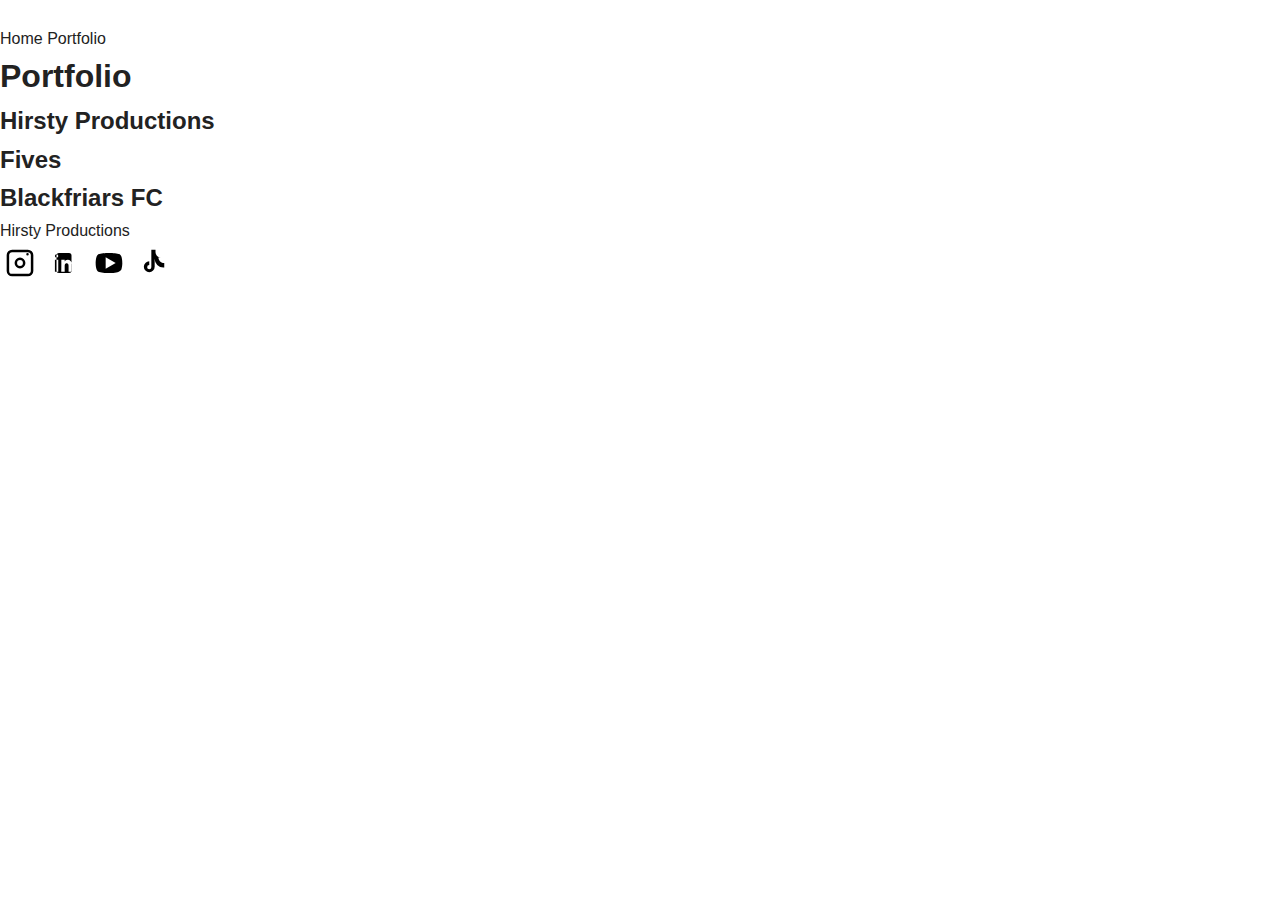
<file: portfolio.html>
<!DOCTYPE html>
<html lang="en">
<head>
  <meta charset="UTF-8">
  <meta name="viewport" content="width=device-width,initial-scale=1">
  <title>Portfolio - Hirsty Productions</title>
  <link rel="stylesheet" href="style.css">
</head>
<body>
  <!-- Top Bar with Right-Aligned Menu -->
  <div class="top-bar">
    <a href="index.html" style="color:#fff;text-decoration:none;font-weight:600;">HIRSTY PRODUCTIONS</a>
    <nav class="top-menu">
      <a href="index.html">Home</a>
      <a href="portfolio.html">Portfolio</a>
    </nav>
  </div>

  <header class="welcome-banner">
    <h1 class="welcome-title">Portfolio</h1>
  </header>

  <!-- Example content for portfolio.html -->
  <section class="partners">
    <div class="partner-block">
      <h2><a href="hirstyproductions.html" class="partner-link">Hirsty Productions</a></h2>
      <!-- Add socials here -->
    </div>
    <div class="partner-block">
      <h2><a href="fives.html" class="partner-link">Fives</a></h2>
      <!-- Add socials here -->
    </div>
    <div class="partner-block">
      <h2><a href="blackfriars.html" class="partner-link">Blackfriars FC</a></h2>
      <!-- Add socials here -->
    </div>
  </section>

  <!-- Social Bottom Bar -->
   <div class="bottom-bar">
    <div class="bottom-bar-content">
      <span class="bottom-bar-title">Hirsty Productions</span>
      <div class="bottom-bar-icons">
        <a href="https://www.instagram.com/hirstyproductions/" target="_blank" rel="noopener" aria-label="Instagram">
          <!-- White Instagram SVG -->
          <svg width="40" height="40" viewBox="0 0 24 24" fill="none"><rect width="24" height="24" rx="7" fill="#fff"/><path d="M16.5 7.5a.75.75 0 1 0 0-1.5.75.75 0 0 0 0 1.5ZM12 8.75A3.25 3.25 0 1 0 12 15.25a3.25 3.25 0 0 0 0-6.5Zm0 1.5a1.75 1.75 0 1 1 0 3.5 1.75 1.75 0 0 1 0-3.5ZM7.25 4A3.25 3.25 0 0 0 4 7.25v9.5A3.25 3.25 0 0 0 7.25 20h9.5A3.25 3.25 0 0 0 20 16.75v-9.5A3.25 3.25 0 0 0 16.75 4h-9.5Zm0 1.5h9.5c.97 0 1.75.78 1.75 1.75v9.5c0 .97-.78 1.75-1.75 1.75h-9.5A1.75 1.75 0 0 1 5.5 16.75v-9.5c0-.97.78-1.75 1.75-1.75Z" fill="#000"/></svg>
        </a>
        <a href="https://www.linkedin.com/in/matthew-hirst-950298206/" target="_blank" rel="noopener" aria-label="LinkedIn">
          <!-- White LinkedIn SVG -->
          <svg width="40" height="40" viewBox="0 0 24 24" fill="none"><rect width="24" height="24" rx="7" fill="#fff"/><path d="M16.5 7.5A1.5 1.5 0 0 0 15 6h-6a1.5 1.5 0 0 0-1.5 1.5v9A1.5 1.5 0 0 0 9 18h6a1.5 1.5 0 0 0 1.5-1.5v-9ZM8.56 17.25h-2.01V10h2.01v7.25ZM7.56 8.75a1.01 1.01 0 1 1 0-2.02 1.01 1.01 0 0 1 0 2.02Zm9.19 8.5h-2.01v-3.62c0-.86-.32-1.45-1.12-1.45-.61 0-.97.41-1.13.81-.06.14-.08.34-.08.54v3.72h-2.01s.03-6.04 0-7.25h2.01v1.03c.27-.42.76-1.03 1.85-1.03 1.35 0 2.36.88 2.36 2.77v4.48Z" fill="#000"/></svg>
        </a>
        <a href="https://www.youtube.com/@hirstyproductions" target="_blank" rel="noopener" aria-label="YouTube">
          <!-- White YouTube SVG -->
          <svg width="40" height="40" viewBox="0 0 24 24" fill="none"><rect width="24" height="24" rx="7" fill="#fff"/><path d="M19.5 8.26A2.5 2.5 0 0 0 17.1 6.5C15.3 6 12 6 12 6s-3.3 0-5.1.5A2.5 2.5 0 0 0 4.5 8.26C4 10.07 4 12 4 12s0 1.93.5 3.74a2.5 2.5 0 0 0 2.4 1.76C8.7 18 12 18 12 18s3.3 0 5.1-.5c1.1-.22 2-1.03 2.4-1.76.5-1.81.5-3.74.5-3.74s0-1.93-.5-3.74ZM10 15.5V8.5l6 3.5-6 3.5Z" fill="#000"/></svg>
        </a>
        <a href="https://www.tiktok.com/@hirstyproductions?is_from_webapp=1&sender_device=pc" target="_blank" rel="noopener" aria-label="TikTok">
          <!-- White TikTok SVG -->
          <svg width="40" height="40" viewBox="0 0 24 24" fill="none"><rect width="24" height="24" rx="7" fill="#fff"/><path d="M16.75 8.75a3.25 3.25 0 0 1-3.25-3.25V4h-2.5v10.5a1.25 1.25 0 1 1-1.25-1.25V11a3.25 3.25 0 1 0 3.25 3.25V9.5a5.25 5.25 0 0 0 5.25 5.25h.5V12c-1.93 0-3.5-1.57-3.5-3.5V8.75Z" fill="#000"/></svg>
        </a>
      </div>
    </div>
  </div>
</body>
</html>
</file>
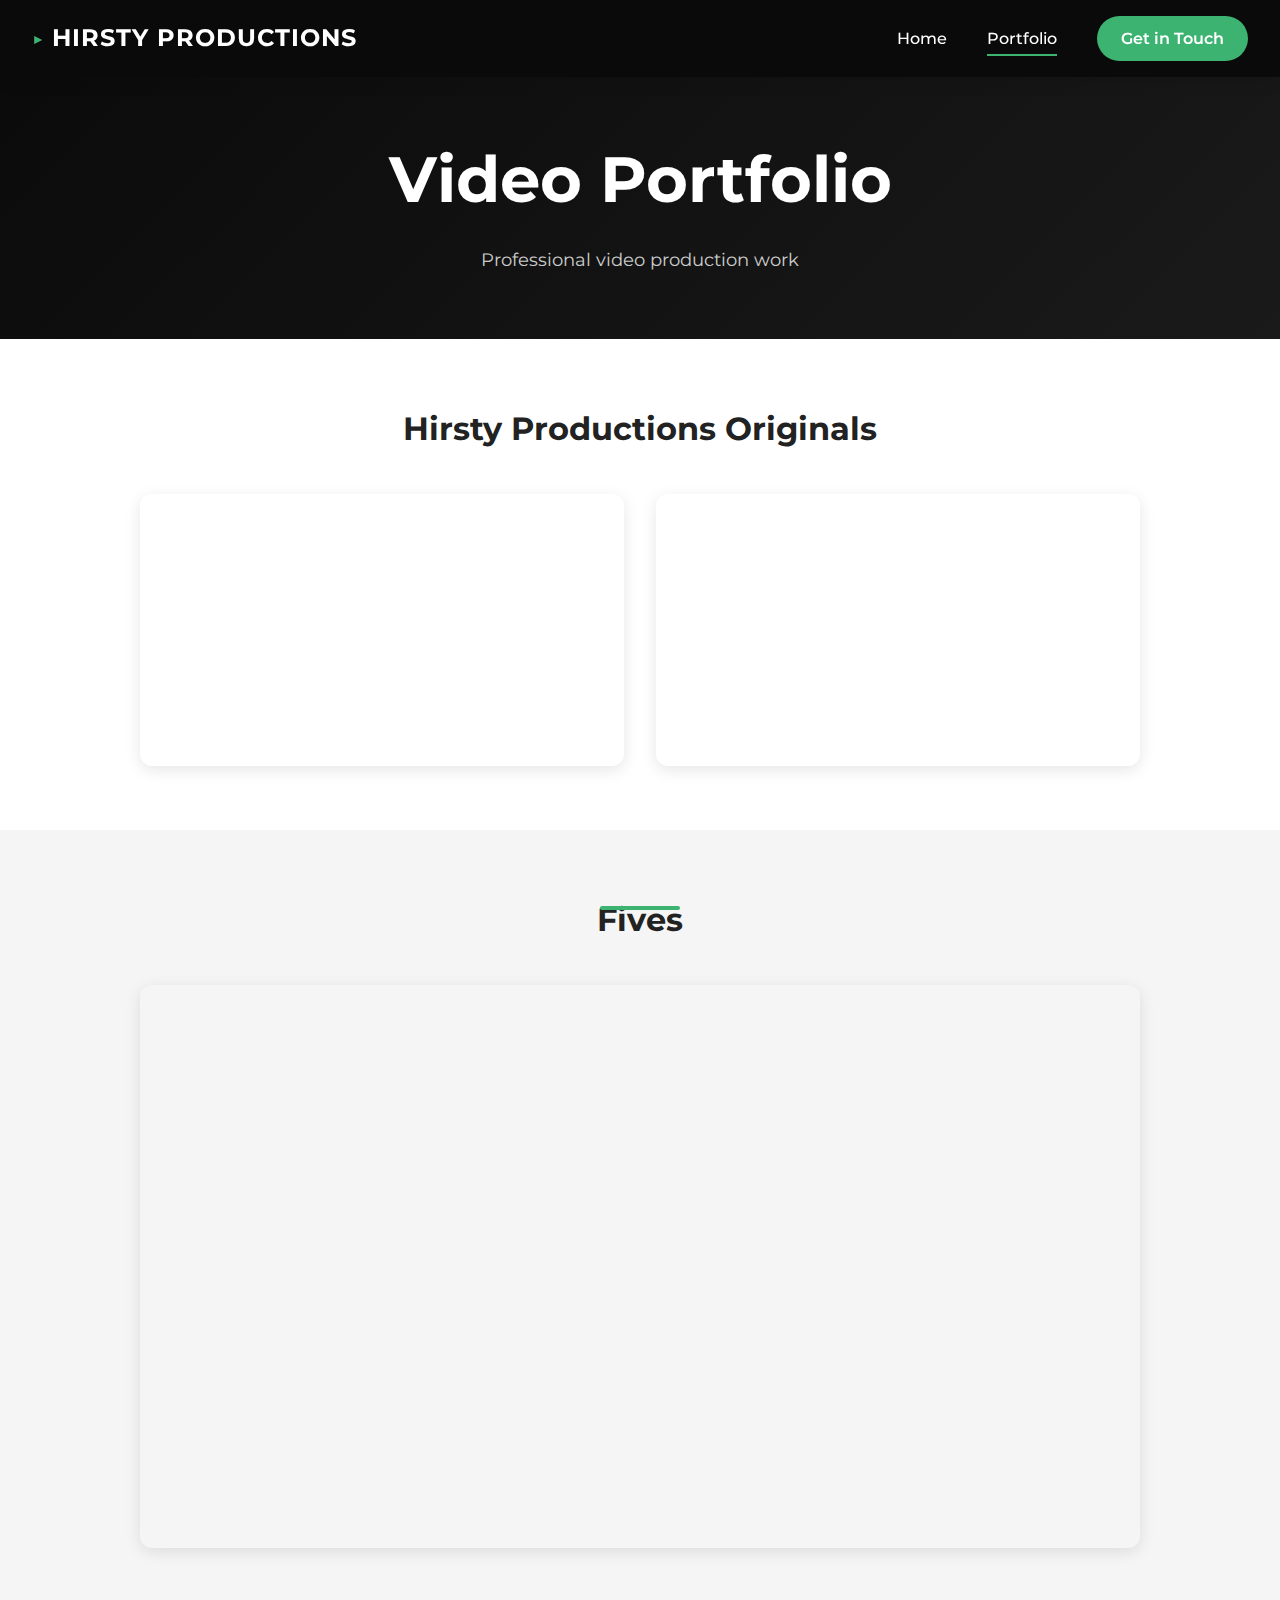
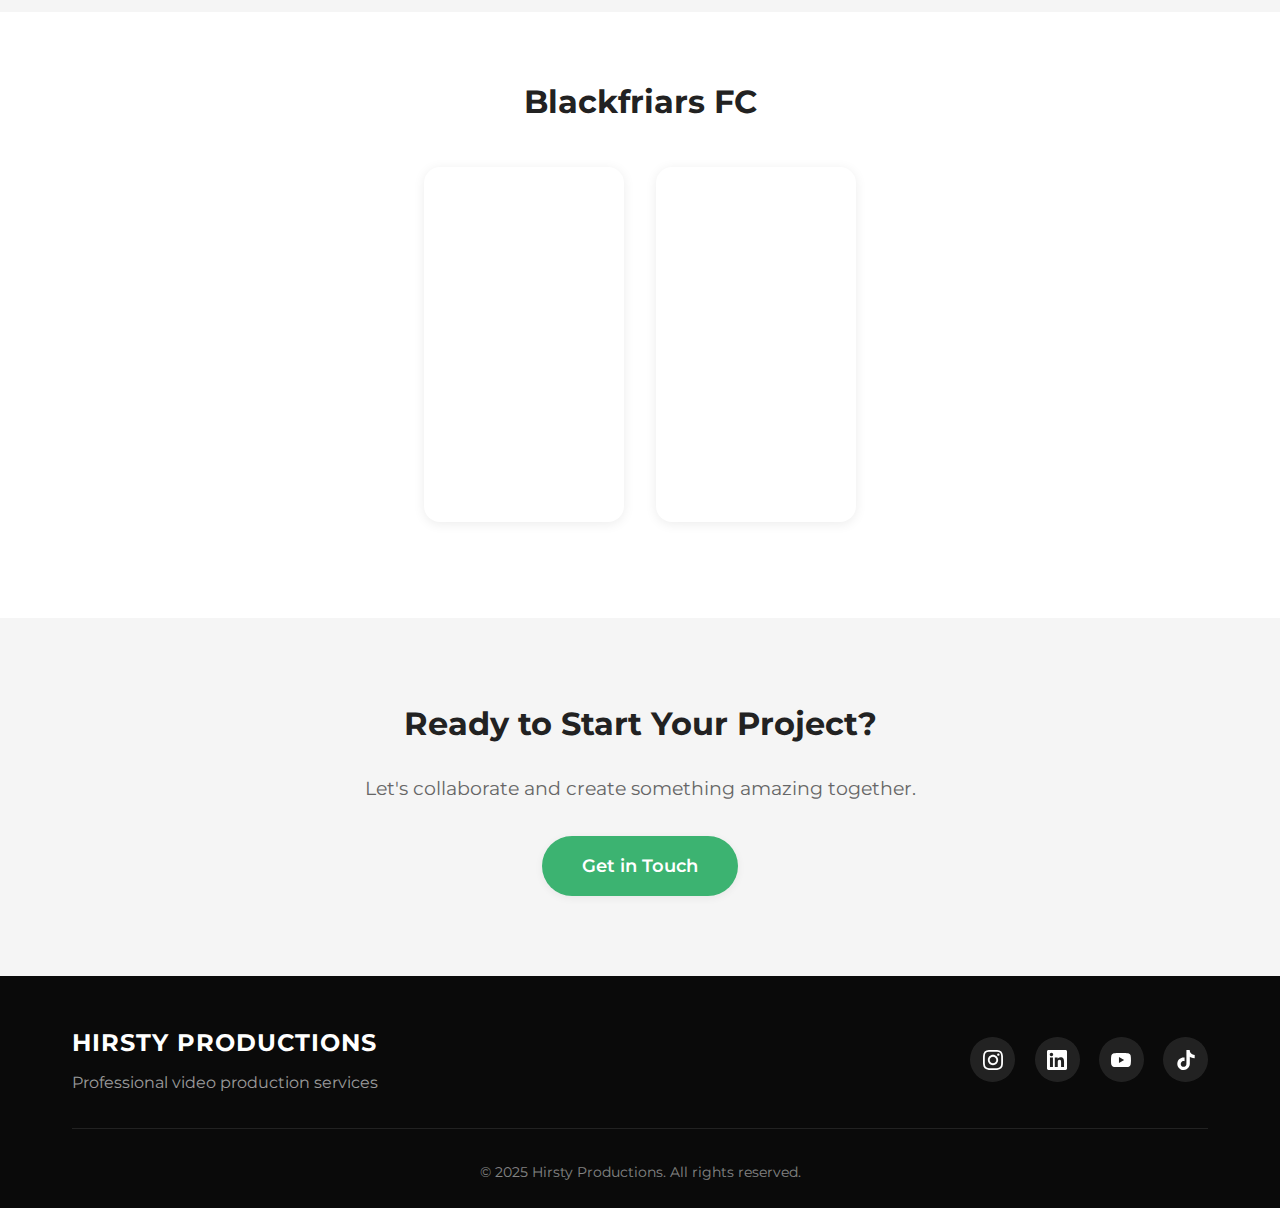
<file: video-portfolio.html>
<!DOCTYPE html>
<html lang="en">
<head>
  <meta charset="UTF-8">
  <meta name="viewport" content="width=device-width, initial-scale=1.0">
  <title>Video Portfolio | Hirsty Productions</title>
  <link rel="stylesheet" href="style.css">
  <link rel="preconnect" href="https://fonts.googleapis.com">
  <link rel="preconnect" href="https://fonts.gstatic.com" crossorigin>
  <link href="https://fonts.googleapis.com/css2?family=Montserrat:wght@400;500;600;700;900&display=swap" rel="stylesheet">
<base target="_blank">
</head>
<body>
  <nav class="navbar">
    <div class="nav-container">
      <a href="index.html" class="brand">
        <span class="brand-icon">▶</span>
        HIRSTY PRODUCTIONS
      </a>
      <div class="nav-links">
        <a href="index.html" class="nav-link" target="_self">Home</a>
        <a href="portfolio.html" class="nav-link active" target="_self">Portfolio</a>
        <a href="index.html#contact" class="nav-link nav-cta" target="_self">Get in Touch</a>
      </div>
      <button class="mobile-menu-toggle" aria-label="Toggle menu">
        <span></span>
        <span></span>
        <span></span>
      </button>
    </div>
  </nav>

  <header class="portfolio-header">
    <div class="container">
      <h1 class="section-title">Video Portfolio</h1>
      <p style="color: rgba(255, 255, 255, 0.8); font-size: 1.1rem; text-align: center; margin-top: 1rem;">Professional video production work</p>
    </div>
  </header>

  <main>
    <section class="portfolio-section">
      <div class="container">
        <h2 style="font-size: 2rem; font-weight: 700; text-align: center; margin-bottom: 2.5rem; color: #222;">Hirsty Productions Originals</h2>
        <div class="portfolio-videos">
          <div class="portfolio-video-item">
            <iframe 
              src="https://www.youtube.com/embed/qR1ZKKu2WGo" 
              title="Encore (2024)" 
              frameborder="0" 
              allowfullscreen>
            </iframe>
          </div>
          <div class="portfolio-video-item">
            <iframe 
              src="https://www.youtube.com/embed/S3I5iOi9lpw" 
              title="The Break In" 
              frameborder="0" 
              allowfullscreen>
            </iframe>
          </div>
        </div>
      </div>
    </section>

    <section class="portfolio-section">
      <div class="container">
        <h2 style="font-size: 2rem; font-weight: 700; text-align: center; margin-bottom: 2.5rem; color: #222;">Fives</h2>
        <div class="portfolio-videos">
          <div class="portfolio-video-item">
            <iframe 
              src="https://www.youtube.com/embed/QchzTBHIGfg" 
              title="Super 6 Winner Takes All!" 
              frameborder="0" 
              allowfullscreen>
            </iframe>
          </div>
        </div>
      </div>
    </section>

    <section class="portfolio-section">
      <div class="container">
        <h2 style="font-size: 2rem; font-weight: 700; text-align: center; margin-bottom: 2.5rem; color: #222;">Blackfriars FC</h2>
        <div style="display: flex; gap: 2rem; justify-content: center; flex-wrap: wrap; margin-bottom: 2rem;">
          <iframe 
            src="https://www.youtube.com/embed/1jiyS-R74JE" 
            title="Blackfriars FC Short 1" 
            frameborder="0" 
            allowfullscreen
            style="width: 200px; height: 355px; border-radius: 16px; box-shadow: 0 2px 12px rgba(0,0,0,0.08); border: none;">
          </iframe>
          <iframe 
            src="https://www.youtube.com/embed/9ZrhBL2Oqlg" 
            title="Blackfriars FC Short 2" 
            frameborder="0" 
            allowfullscreen
            style="width: 200px; height: 355px; border-radius: 16px; box-shadow: 0 2px 12px rgba(0,0,0,0.08); border: none;">
          </iframe>
        </div>
      </div>
    </section>

    <section style="background: #f5f5f5; padding: 5rem 0; text-align: center;">
      <div class="container">
        <h2 style="font-size: 2rem; font-weight: 700; text-align: center; margin-bottom: 1.5rem;">Ready to Start Your Project?</h2>
        <p style="font-size: 1.2rem; color: #666; margin-bottom: 2rem;">Let's collaborate and create something amazing together.</p>
        <a href="index.html#contact" class="btn-primary">Get in Touch</a>
      </div>
    </section>
  </main>

  <footer class="footer">
    <div class="container">
      <div class="footer-content">
        <div class="footer-brand">
          <h3>HIRSTY PRODUCTIONS</h3>
          <p>Professional video production services</p>
        </div>
        <div class="footer-social">
          <a href="https://www.instagram.com/hirstyproductions/" target="_blank" rel="noopener" aria-label="Instagram">
            <svg width="24" height="24" viewBox="0 0 24 24" fill="currentColor">
              <path d="M12 2.163c3.204 0 3.584.012 4.85.07 3.252.148 4.771 1.691 4.919 4.919.058 1.265.069 1.645.069 4.849 0 3.205-.012 3.584-.069 4.849-.149 3.225-1.664 4.771-4.919 4.919-1.266.058-1.644.07-4.85.07-3.204 0-3.584-.012-4.849-.07-3.26-.149-4.771-1.699-4.919-4.92-.058-1.265-.07-1.644-.07-4.849 0-3.204.013-3.583.07-4.849.149-3.227 1.664-4.771 4.919-4.919 1.266-.057 1.645-.069 4.849-.069zm0-2.163c-3.259 0-3.667.014-4.947.072-4.358.2-6.78 2.618-6.98 6.98-.059 1.281-.073 1.689-.073 4.948 0 3.259.014 3.668.072 4.948.2 4.358 2.618 6.78 6.98 6.98 1.281.058 1.689.072 4.948.072 3.259 0 3.668-.014 4.948-.072 4.354-.2 6.782-2.618 6.979-6.98.059-1.28.073-1.689.073-4.948 0-3.259-.014-3.667-.072-4.947-.196-4.354-2.617-6.78-6.979-6.98-1.281-.059-1.69-.073-4.949-.073zm0 5.838c-3.403 0-6.162 2.759-6.162 6.162s2.759 6.163 6.162 6.163 6.162-2.759 6.162-6.163c0-3.403-2.759-6.162-6.162-6.162zm0 10.162c-2.209 0-4-1.79-4-4 0-2.209 1.791-4 4-4s4 1.791 4 4c0 2.21-1.791 4-4 4zm6.406-11.845c-.796 0-1.441.645-1.441 1.44s.645 1.44 1.441 1.44c.795 0 1.439-.645 1.439-1.44s-.644-1.44-1.439-1.44z"/>
            </svg>
          </a>
          <a href="https://www.linkedin.com/in/matthew-hirst-950298206/" target="_blank" rel="noopener" aria-label="LinkedIn">
            <svg width="24" height="24" viewBox="0 0 24 24" fill="currentColor">
              <path d="M20.447 20.452h-3.554v-5.569c0-1.328-.027-3.037-1.852-3.037-1.853 0-2.136 1.445-2.136 2.939v5.667H9.351V9h3.414v1.561h.046c.477-.9 1.637-1.85 3.37-1.85 3.601 0 4.267 2.37 4.267 5.455v6.286zM5.337 7.433c-1.144 0-2.063-.926-2.063-2.065 0-1.138.92-2.063 2.063-2.063 1.14 0 2.064.925 2.064 2.063 0 1.139-.925 2.065-2.064 2.065zm1.782 13.019H3.555V9h3.564v11.452zM22.225 0H1.771C.792 0 0 .774 0 1.729v20.542C0 23.227.792 24 1.771 24h20.451C23.2 24 24 23.227 24 22.271V1.729C24 .774 23.2 0 22.222 0h.003z"/>
            </svg>
          </a>
          <a href="https://www.youtube.com/@hirstyproductions" target="_blank" rel="noopener" aria-label="YouTube">
            <svg width="24" height="24" viewBox="0 0 24 24" fill="currentColor">
              <path d="M23.498 6.186a3.016 3.016 0 0 0-2.122-2.136C19.505 3.545 12 3.545 12 3.545s-7.505 0-9.377.505A3.017 3.017 0 0 0 .502 6.186C0 8.07 0 12 0 12s0 3.93.502 5.814a3.016 3.016 0 0 0 2.122 2.136c1.871.505 9.376.505 9.376.505s7.505 0 9.377-.505a3.015 3.015 0 0 0 2.122-2.136C24 15.93 24 12 24 12s0-3.93-.502-5.814zM9.545 15.568V8.432L15.818 12l-6.273 3.568z"/>
            </svg>
          </a>
          <a href="https://www.tiktok.com/@hirstyproductions" target="_blank" rel="noopener" aria-label="TikTok">
            <svg width="24" height="24" viewBox="0 0 24 24" fill="currentColor">
              <path d="M12.525.02c1.31-.02 2.61-.01 3.91-.02.08 1.53.63 3.09 1.75 4.17 1.12 1.11 2.7 1.62 4.24 1.79v4.03c-1.44-.05-2.89-.35-4.2-.97-.57-.26-1.1-.59-1.62-.93-.01 2.92.01 5.84-.02 8.75-.08 1.4-.54 2.79-1.35 3.94-1.31 1.92-3.58 3.17-5.91 3.21-1.43.08-2.86-.31-4.08-1.03-2.02-1.19-3.44-3.37-3.65-5.71-.02-.5-.03-1-.01-1.49.18-1.9 1.12-3.72 2.58-4.96 1.66-1.44 3.98-2.13 6.15-1.72.02 1.48-.04 2.96-.04 4.44-.99-.32-2.15-.23-3.02.37-.63.41-1.11 1.04-1.36 1.75-.21.51-.15 1.07-.14 1.61.24 1.64 1.82 3.02 3.5 2.87 1.12-.01 2.19-.66 2.77-1.61.19-.33.4-.67.41-1.06.1-1.79.06-3.57.07-5.36.01-4.03-.01-8.05.02-12.07z"/>
            </svg>
          </a>
        </div>
      </div>
      <div class="footer-bottom">
        <p>&copy; 2025 Hirsty Productions. All rights reserved.</p>
      </div>
    </div>
  </footer>

  <script src="script.js"></script>
</body>
</html>
</file>
<file: style.css>
/* ===== CSS VARIABLES ===== */
:root {
  --primary-color: #3cb371;
  --primary-dark: #2a9d5f;
  --dark: #0a0a0a;
  --dark-gray: #1a1a1a;
  --medium-gray: #666;
  --light-gray: #f5f5f5;
  --white: #ffffff;
  --text-dark: #222;
  --border-radius: 12px;
  --shadow-sm: 0 2px 8px rgba(0,0,0,0.06);
  --shadow-md: 0 4px 16px rgba(0,0,0,0.1);
  --shadow-lg: 0 8px 32px rgba(0,0,0,0.12);
  --transition: all 0.3s cubic-bezier(0.4, 0, 0.2, 1);
}

/* ===== RESET & BASE ===== */
*, *::before, *::after {
  margin: 0;
  padding: 0;
  box-sizing: border-box;
}

html { scroll-behavior: smooth; }

body {
  font-family: 'Montserrat', -apple-system, BlinkMacSystemFont, 'Segoe UI', Arial, sans-serif;
  color: var(--text-dark);
  background: var(--white);
  line-height: 1.6;
  overflow-x: hidden;
}

img {
  max-width: 100%;
  height: auto;
  display: block;
}

a {
  text-decoration: none;
  color: inherit;
}

/* ===== NAVIGATION ===== */
.navbar {
  position: fixed;
  top: 0; left: 0; right: 0;
  background: var(--dark);
  z-index: 1000;
  box-shadow: var(--shadow-md);
  transition: var(--transition);
}

.navbar.scrolled {
  background: rgba(10,10,10,0.95);
  backdrop-filter: blur(10px);
}

.nav-container {
  max-width: 1400px;
  margin: 0 auto;
  padding: 1rem 2rem;
  display: flex;
  justify-content: space-between;
  align-items: center;
}

.brand {
  font-size: 1.5rem;
  font-weight: 700;
  color: var(--white);
  letter-spacing: 1px;
  display: flex;
  align-items: center;
  gap: 0.5rem;
  transition: var(--transition);
}

.brand-icon {
  font-size: 1.2rem;
  color: var(--primary-color);
}

.brand:hover { color: var(--primary-color); }

.nav-links {
  display: flex;
  gap: 2.5rem;
  align-items: center;
}

.nav-link {
  color: var(--white);
  font-weight: 500;
  font-size: 1rem;
  position: relative;
  transition: var(--transition);
}

.nav-link::after {
  content: '';
  position: absolute;
  bottom: -5px; left: 0;
  width: 0; height: 2px;
  background: var(--primary-color);
  transition: width 0.3s ease;
}

.nav-link:hover::after,
.nav-link.active::after { width: 100%; }

.nav-link:hover { color: var(--primary-color); }

.nav-cta {
  background: var(--primary-color);
  color: var(--white);
  padding: 0.6rem 1.5rem;
  border-radius: 50px;
  font-weight: 600;
}

.nav-cta::after { display: none; }

.nav-cta:hover {
  background: var(--primary-dark);
  transform: translateY(-2px);
  box-shadow: 0 4px 12px rgba(60,179,113,0.3);
}

.mobile-menu-toggle {
  display: none;
  flex-direction: column;
  gap: 5px;
  background: none;
  border: none;
  cursor: pointer;
  padding: 5px;
}

.mobile-menu-toggle span {
  width: 25px; height: 3px;
  background: var(--white);
  border-radius: 3px;
  transition: var(--transition);
}

/* ===== HERO ===== */
.hero {
  min-height: 100vh;
  display: flex;
  align-items: center;
  justify-content: center;
  background: linear-gradient(135deg, #0a0a0a 0%, #1a1a1a 100%);
  position: relative;
  padding: 6rem 2rem 4rem;
  overflow: hidden;
}

.hero::before {
  content: '';
  position: absolute;
  top: 0; left: 0; right: 0; bottom: 0;
  background:
    radial-gradient(circle at 20% 50%, rgba(60,179,113,0.1) 0%, transparent 50%),
    radial-gradient(circle at 80% 80%, rgba(60,179,113,0.08) 0%, transparent 50%);
  animation: pulse 8s ease-in-out infinite;
}

@keyframes pulse {
  0%, 100% { opacity: 1; }
  50% { opacity: 0.8; }
}

.hero-content {
  text-align: center;
  position: relative;
  z-index: 1;
  animation: fadeInUp 1s ease-out;
}

@keyframes fadeInUp {
  from { opacity: 0; transform: translateY(30px); }
  to { opacity: 1; transform: translateY(0); }
}

.hero-title {
  color: var(--white);
  margin-bottom: 1.5rem;
  display: flex;
  flex-direction: column;
  gap: 0.5rem;
}

.hero-title-top {
  font-size: clamp(1.2rem, 3vw, 1.8rem);
  font-weight: 600;
  letter-spacing: 3px;
  color: var(--primary-color);
  opacity: 0;
  animation: fadeIn 1s ease-out 0.3s forwards;
}

.hero-title-main {
  font-size: clamp(2.5rem, 8vw, 5rem);
  font-weight: 900;
  letter-spacing: 2px;
  background: linear-gradient(135deg, var(--white) 0%, var(--primary-color) 100%);
  -webkit-background-clip: text;
  -webkit-text-fill-color: transparent;
  background-clip: text;
  opacity: 0;
  animation: fadeIn 1s ease-out 0.6s forwards;
}

@keyframes fadeIn { to { opacity: 1; } }

.hero-subtitle {
  font-size: clamp(1.1rem, 2.5vw, 1.5rem);
  color: rgba(255,255,255,0.8);
  font-weight: 400;
  opacity: 0;
  animation: fadeIn 1s ease-out 0.9s forwards;
}

/* Hero Slideshow */
.hero-slideshow {
  position: absolute;
  top: 0; left: 0;
  width: 100%; height: 100%;
  z-index: 1;
}

.hero-slide.horizontal {
  position: absolute;
  top: 0; left: 0;
  width: 100%; height: 100%;
  background-size: cover;
  background-position: center;
  background-repeat: no-repeat;
  opacity: 0;
  transition: opacity 2s ease-in-out;
}

.hero-slide.vertical {
  position: absolute;
  top: 0; left: 0;
  width: 100%; height: 100%;
  opacity: 0;
  transition: opacity 2s ease-in-out;
}

.hero-slide.vertical::before {
  content: '';
  position: absolute;
  top: 0; left: 0;
  width: 100%; height: 100%;
  background-image: inherit;
  background-size: cover;
  background-position: center;
  filter: blur(20px);
  transform: scale(1.1);
  z-index: 1;
}

.hero-slide.vertical::after {
  content: '';
  position: absolute;
  top: 0; left: 0;
  width: 100%; height: 100%;
  background-image: inherit;
  background-size: contain;
  background-position: center;
  background-repeat: no-repeat;
  z-index: 2;
}

.hero-slide.active { opacity: 1; }

.hero-overlay {
  position: absolute;
  top: 0; left: 0;
  width: 100%; height: 100%;
  background: rgba(0,0,0,0.5);
  z-index: 3;
}

.hero-content {
  position: relative;
  z-index: 4;
}

.hero-text {
  text-shadow: 2px 2px 8px rgba(0,0,0,0.8);
}

/* ===== CONTAINER ===== */
.container {
  max-width: 1200px;
  margin: 0 auto;
  padding: 0 2rem;
}

/* ===== SECTION TITLES ===== */
.section-title {
  font-size: clamp(2rem, 5vw, 3rem);
  font-weight: 700;
  text-align: center;
  margin-bottom: 3rem;
  color: var(--text-dark);
  position: relative;
  display: inline-block;
  left: 50%;
  transform: translateX(-50%);
}

.section-title::after {
  content: '';
  position: absolute;
  bottom: -10px;
  left: 50%;
  transform: translateX(-50%);
  width: 80px; height: 4px;
  background: var(--primary-color);
  border-radius: 2px;
}

/* ===== SHOWREEL ===== */
.showreel-section {
  padding: 6rem 0;
  background: var(--light-gray);
}

.showreel-wrapper {
  max-width: 1000px;
  margin: 0 auto;
}

.video-container {
  position: relative;
  width: 100%;
  padding-bottom: 56.25%;
  border-radius: var(--border-radius);
  overflow: hidden;
  box-shadow: var(--shadow-lg);
  transition: var(--transition);
}

.video-container:hover {
  transform: translateY(-5px);
  box-shadow: 0 12px 40px rgba(0,0,0,0.15);
}

.showreel-video {
  position: absolute;
  top: 0; left: 0;
  width: 100%; height: 100%;
  border: none;
}

/* ===== SERVICES ===== */
.services-section {
  padding: 6rem 0;
  background: var(--white);
}

.services-grid {
  display: grid;
  grid-template-columns: repeat(auto-fit, minmax(280px, 1fr));
  gap: 2.5rem;
  margin-top: 3rem;
}

.service-card {
  background: var(--white);
  padding: 2.5rem 2rem;
  border-radius: var(--border-radius);
  text-align: center;
  transition: var(--transition);
  border: 2px solid transparent;
  box-shadow: var(--shadow-sm);
}

.service-card:hover {
  transform: translateY(-10px);
  border-color: var(--primary-color);
  box-shadow: var(--shadow-md);
}

.service-icon {
  width: 80px; height: 80px;
  margin: 0 auto 1.5rem;
  color: var(--primary-color);
  transition: var(--transition);
}

.service-card:hover .service-icon {
  transform: scale(1.1);
  color: var(--primary-dark);
}

.service-title {
  font-size: 1.5rem;
  font-weight: 700;
  margin-bottom: 1rem;
  color: var(--text-dark);
  letter-spacing: 1px;
}

.service-description {
  color: var(--medium-gray);
  line-height: 1.7;
  font-size: 1rem;
}

/* ===== FEATURED WORK ===== */
.featured-section {
  padding: 6rem 0;
  background: var(--light-gray);
}

.video-grid {
  display: grid;
  grid-template-columns: repeat(auto-fit, minmax(320px, 1fr));
  gap: 2rem;
  margin-bottom: 3rem;
}

.video-item {
  position: relative;
  padding-bottom: 56.25%;
  border-radius: var(--border-radius);
  overflow: hidden;
  box-shadow: var(--shadow-md);
  transition: var(--transition);
}

.video-item:hover {
  transform: translateY(-5px);
  box-shadow: var(--shadow-lg);
}

.video-item iframe {
  position: absolute;
  top: 0; left: 0;
  width: 100%; height: 100%;
  border: none;
}

.cta-button-wrapper {
  text-align: center;
  margin-top: 3rem;
}

.btn-primary {
  display: inline-block;
  padding: 1rem 2.5rem;
  background: var(--primary-color);
  color: var(--white);
  font-weight: 600;
  font-size: 1.1rem;
  border-radius: 50px;
  transition: var(--transition);
  box-shadow: var(--shadow-sm);
}

.btn-primary:hover {
  background: var(--primary-dark);
  transform: translateY(-3px);
  box-shadow: 0 8px 20px rgba(60,179,113,0.3);
}

/* ===== CLIENTS ===== */
.clients-section {
  padding: 5rem 0;
  background: var(--white);
}

.client-logos {
  display: flex;
  justify-content: center;
  align-items: center;
  gap: 4rem;
  flex-wrap: wrap;
  margin-top: 2rem;
}

.client-logo {
  transition: var(--transition);
  opacity: 0.7;
}

.client-logo:hover {
  opacity: 1;
  transform: scale(1.1);
}

.client-logo img {
  height: 80px;
  width: auto;
  object-fit: contain;
  filter: grayscale(100%);
  transition: var(--transition);
}

.client-logo:hover img { filter: grayscale(0%); }

/* ===== CONTACT ===== */
.contact-section {
  padding: 6rem 0;
  background: linear-gradient(135deg, var(--dark) 0%, var(--dark-gray) 100%);
}

.contact-section .section-title { color: var(--white); }

.contact-wrapper {
  display: grid;
  grid-template-columns: 1fr 1fr;
  gap: 4rem;
  align-items: start;
}

.contact-info { color: var(--white); }

.contact-description {
  font-size: 1.1rem;
  line-height: 1.8;
  margin-bottom: 2rem;
  color: rgba(255,255,255,0.8);
}

.contact-details { margin-top: 2rem; }

.contact-detail {
  display: flex;
  align-items: center;
  gap: 1rem;
  margin-bottom: 1.5rem;
  color: rgba(255,255,255,0.9);
  font-size: 1.1rem;
}

.contact-detail svg { color: var(--primary-color); flex-shrink: 0; }

.contact-detail a {
  color: var(--primary-color);
  transition: var(--transition);
}

.contact-detail a:hover { color: var(--white); }

.contact-form-wrapper {
  background: rgba(255,255,255,0.05);
  padding: 2.5rem;
  border-radius: var(--border-radius);
  backdrop-filter: blur(10px);
  border: 1px solid rgba(255,255,255,0.1);
}

.contact-form {
  display: flex;
  flex-direction: column;
  gap: 1.5rem;
}

.form-group {
  display: flex;
  flex-direction: column;
  gap: 0.5rem;
}

.form-group label {
  color: var(--white);
  font-weight: 600;
  font-size: 0.95rem;
}

.form-group input,
.form-group textarea {
  padding: 0.9rem 1.2rem;
  border: 1px solid rgba(255,255,255,0.2);
  border-radius: 8px;
  background: rgba(255,255,255,0.05);
  color: var(--white);
  font-family: inherit;
  font-size: 1rem;
  transition: var(--transition);
}

.form-group input::placeholder,
.form-group textarea::placeholder { color: rgba(255,255,255,0.4); }

.form-group input:focus,
.form-group textarea:focus {
  outline: none;
  border-color: var(--primary-color);
  background: rgba(255,255,255,0.08);
}

.btn-submit {
  padding: 1rem 2rem;
  background: var(--primary-color);
  color: var(--white);
  border: none;
  border-radius: 50px;
  font-weight: 600;
  font-size: 1.1rem;
  cursor: pointer;
  transition: var(--transition);
  font-family: inherit;
}

.btn-submit:hover {
  background: var(--primary-dark);
  transform: translateY(-2px);
  box-shadow: 0 8px 20px rgba(60,179,113,0.3);
}

/* ===== FOOTER ===== */
.footer {
  background: var(--dark);
  color: var(--white);
  padding: 3rem 0 1.5rem;
}

.footer-content {
  display: flex;
  justify-content: space-between;
  align-items: center;
  padding-bottom: 2rem;
  border-bottom: 1px solid rgba(255,255,255,0.1);
}

.footer-brand h3 {
  font-size: 1.5rem;
  font-weight: 700;
  margin-bottom: 0.5rem;
  letter-spacing: 1px;
}

.footer-brand p { color: rgba(255,255,255,0.6); }

.footer-social {
  display: flex;
  gap: 1.2rem;
}

.footer-social a {
  width: 45px; height: 45px;
  display: flex;
  align-items: center;
  justify-content: center;
  background: rgba(255,255,255,0.1);
  border-radius: 50%;
  transition: var(--transition);
}

.footer-social a:hover {
  background: var(--primary-color);
  transform: translateY(-3px);
}

.footer-social svg { width: 20px; height: 20px; }

.footer-bottom {
  text-align: center;
  padding-top: 2rem;
  color: rgba(255,255,255,0.5);
  font-size: 0.9rem;
}

/* ===== PORTFOLIO PAGES ===== */
.portfolio-header {
  padding: 8rem 0 4rem;
  background: linear-gradient(135deg, var(--dark) 0%, var(--dark-gray) 100%);
  text-align: center;
}

.portfolio-header .container { text-align: center; }

.portfolio-header .section-title {
  position: static;
  transform: none;
  display: block;
  margin: 0 auto;
  text-align: center;
  color: var(--white);
  font-size: clamp(2.5rem, 6vw, 4rem);
}

.portfolio-header .section-title::after {
  left: 50%;
  transform: translateX(-50%);
}

.portfolio-subtitle {
  color: rgba(255,255,255,0.8);
  font-size: 1.1rem;
  margin-top: 1rem;
  text-align: center;
}

.portfolio-section { padding: 4rem 0; }
.portfolio-section:nth-child(even) { background: var(--light-gray); }

.portfolio-videos {
  display: grid;
  grid-template-columns: repeat(auto-fit, minmax(300px, 1fr));
  gap: 2rem;
  max-width: 1000px;
  margin: 0 auto;
}

.portfolio-video-item {
  position: relative;
  padding-bottom: 56.25%;
  border-radius: var(--border-radius);
  overflow: hidden;
  box-shadow: var(--shadow-md);
  transition: var(--transition);
}

.portfolio-video-item:hover {
  transform: translateY(-5px);
  box-shadow: var(--shadow-lg);
}

.portfolio-video-item iframe {
  position: absolute;
  top: 0; left: 0;
  width: 100%; height: 100%;
  border: none;
}

/* ===== PORTFOLIO HUB ===== */
.portfolio-hub {
  min-height: 100vh;
  padding: 8rem 2rem 4rem;
  background: linear-gradient(135deg, #0a0a0a 0%, #1a1a1a 100%);
}

.portfolio-hub-title {
  text-align: center;
  color: white;
  font-size: 3rem;
  font-weight: 700;
  margin-bottom: 1rem;
}

.portfolio-hub-subtitle {
  text-align: center;
  color: rgba(255,255,255,0.8);
  font-size: 1.2rem;
  margin-bottom: 4rem;
}

.portfolio-cards {
  display: grid;
  grid-template-columns: repeat(auto-fit, minmax(400px, 1fr));
  gap: 3rem;
  max-width: 1200px;
  margin: 0 auto;
  padding: 0 2rem;
}

.portfolio-card {
  position: relative;
  min-height: 500px;
  border-radius: 12px;
  overflow: hidden;
  display: flex;
  align-items: center;
  justify-content: center;
  text-decoration: none;
  transition: transform 0.3s ease, box-shadow 0.3s ease;
  box-shadow: 0 8px 32px rgba(0,0,0,0.3);
}

.portfolio-card:hover {
  transform: translateY(-10px);
  box-shadow: 0 12px 48px rgba(0,0,0,0.4);
}

.video-card { background: linear-gradient(135deg, #667eea 0%, #764ba2 100%); }
.photo-card { background: linear-gradient(135deg, #f093fb 0%, #f5576c 100%); }

.card-overlay {
  position: absolute;
  top: 0; left: 0; right: 0; bottom: 0;
  background: rgba(0,0,0,0.3);
  transition: background 0.3s ease;
}

.portfolio-card:hover .card-overlay { background: rgba(0,0,0,0.5); }

.card-content {
  position: relative;
  z-index: 1;
  text-align: center;
  color: white;
  padding: 2rem;
}

.card-icon { margin-bottom: 1.5rem; opacity: 0.9; }

.card-title {
  font-size: 3rem;
  font-weight: 900;
  letter-spacing: 3px;
  margin-bottom: 1rem;
}

.card-description {
  font-size: 1.2rem;
  opacity: 0.9;
  margin-bottom: 2rem;
}

.card-cta {
  display: inline-block;
  padding: 0.8rem 2rem;
  background: rgba(255,255,255,0.2);
  border: 2px solid white;
  border-radius: 50px;
  font-weight: 600;
  transition: all 0.3s ease;
}

.portfolio-card:hover .card-cta {
  background: white;
  color: #0a0a0a;
}

/* ===== MASONRY PHOTO GALLERY ===== */
.masonry-grid {
  max-width: 1400px;
  margin: 0 auto;
  padding: 4rem 2rem;
  columns: 3 300px;
  column-gap: 16px;
}

.masonry-item {
  display: inline-block;
  width: 100%;
  margin-bottom: 16px;
  break-inside: avoid;
  cursor: pointer;
  border-radius: 8px;
  overflow: hidden;
  transition: transform 0.3s ease, box-shadow 0.3s ease;
  position: relative;
}

.masonry-item::after {
  content: '';
  position: absolute;
  inset: 0;
  background: rgba(0,0,0,0);
  transition: background 0.3s ease;
  border-radius: 8px;
}

.masonry-item:hover {
  transform: translateY(-6px);
  box-shadow: 0 16px 40px rgba(0,0,0,0.25);
}

.masonry-item:hover::after {
  background: rgba(0,0,0,0.12);
}

.masonry-item img {
  width: 100%;
  height: auto;
  display: block;
  transition: transform 0.4s ease;
  image-rendering: -webkit-optimize-contrast;
}

.masonry-item:hover img {
  transform: scale(1.03);
}

/* Scroll fade-in for masonry items */
.fade-in-item {
  opacity: 0;
  transform: translateY(24px);
  transition: opacity 0.55s ease, transform 0.55s ease;
}

.fade-in-item.visible {
  opacity: 1;
  transform: translateY(0);
}

/* Photo CTA */
.photo-cta {
  padding: 5rem 0;
  background: var(--light-gray);
  text-align: center;
}

.photo-cta h2 {
  font-size: clamp(1.8rem, 4vw, 2.5rem);
  font-weight: 700;
  margin-bottom: 1rem;
  color: var(--text-dark);
}

.photo-cta p {
  font-size: 1.2rem;
  color: var(--medium-gray);
  margin-bottom: 2rem;
}

/* ===== LIGHTBOX ===== */
.lightbox {
  display: none;
  position: fixed;
  inset: 0;
  background: rgba(0,0,0,0.97);
  z-index: 10000;
  justify-content: center;
  align-items: center;
}

.lightbox.active { display: flex; }

.lightbox img {
  max-width: 90vw;
  max-height: 90vh;
  object-fit: contain;
  border-radius: 4px;
  user-select: none;
}

.lightbox-close {
  position: fixed;
  top: 20px; right: 28px;
  width: 54px; height: 54px;
  background: rgba(255,255,255,0.1);
  border: 2px solid rgba(255,255,255,0.25);
  border-radius: 50%;
  color: white;
  font-size: 36px;
  cursor: pointer;
  display: flex;
  align-items: center;
  justify-content: center;
  z-index: 10001;
  transition: all 0.2s ease;
  font-weight: 300;
  line-height: 1;
}

.lightbox-close:hover {
  background: rgba(255,255,255,0.2);
  border-color: rgba(255,255,255,0.6);
  transform: rotate(90deg);
}

.lightbox-nav {
  position: fixed;
  top: 50%;
  transform: translateY(-50%);
  width: 64px; height: 64px;
  background: rgba(255,255,255,0.1);
  border: 2px solid rgba(255,255,255,0.25);
  border-radius: 50%;
  color: white;
  font-size: 36px;
  cursor: pointer;
  display: flex;
  align-items: center;
  justify-content: center;
  z-index: 10001;
  transition: all 0.25s ease;
  line-height: 1;
}

.lightbox-nav:hover {
  background: rgba(255,255,255,0.2);
  border-color: rgba(255,255,255,0.6);
  transform: translateY(-50%) scale(1.1);
}

.lightbox-prev { left: 24px; }
.lightbox-next { right: 24px; }

.lightbox-counter {
  position: fixed;
  bottom: 24px;
  left: 50%;
  transform: translateX(-50%);
  color: rgba(255,255,255,0.6);
  font-size: 0.9rem;
  font-family: 'Montserrat', sans-serif;
  letter-spacing: 1px;
  z-index: 10001;
}

/* ===== RESPONSIVE ===== */
@media (max-width: 968px) {
  .contact-wrapper {
    grid-template-columns: 1fr;
    gap: 3rem;
  }

  .footer-content {
    flex-direction: column;
    gap: 2rem;
    text-align: center;
  }

  .masonry-grid {
    columns: 2 240px;
    padding: 3rem 1.5rem;
  }
}

@media (max-width: 768px) {
  .nav-links {
    position: fixed;
    top: 70px; right: -100%;
    width: 250px;
    height: calc(100vh - 70px);
    background: var(--dark);
    flex-direction: column;
    padding: 2rem;
    gap: 1.5rem;
    transition: right 0.3s ease;
    box-shadow: -4px 0 20px rgba(0,0,0,0.3);
  }

  .nav-links.active { right: 0; }

  .mobile-menu-toggle { display: flex; }

  .mobile-menu-toggle.active span:nth-child(1) {
    transform: rotate(45deg) translateY(8px);
  }

  .mobile-menu-toggle.active span:nth-child(2) { opacity: 0; }

  .mobile-menu-toggle.active span:nth-child(3) {
    transform: rotate(-45deg) translateY(-8px);
  }

  .services-grid { grid-template-columns: 1fr; gap: 2rem; }
  .video-grid { grid-template-columns: 1fr; }
  .client-logos { gap: 2rem; }
  .client-logo img { height: 60px; }

  .portfolio-cards {
    grid-template-columns: 1fr;
    padding: 0 1rem;
  }

  .portfolio-card { min-height: 400px; }
  .card-title { font-size: 2rem; }

  .lightbox-nav { width: 50px; height: 50px; font-size: 28px; }
  .lightbox-prev { left: 10px; }
  .lightbox-next { right: 10px; }
  .lightbox img { max-width: 95vw; max-height: 85vh; }
}

@media (max-width: 480px) {
  .container { padding: 0 1rem; }
  .nav-container { padding: 1rem; }
  .brand { font-size: 1.2rem; }
  .hero { padding: 5rem 1rem 3rem; }
  .section-title { font-size: 2rem; margin-bottom: 2rem; }

  .showreel-section,
  .services-section,
  .featured-section,
  .clients-section,
  .contact-section { padding: 3rem 0; }

  .service-card { padding: 2rem 1.5rem; }
  .contact-form-wrapper { padding: 1.5rem; }

  .masonry-grid {
    columns: 1;
    padding: 2rem 1rem;
  }

  .lightbox-nav { display: none; }
  .lightbox img { max-width: 98vw; max-height: 80vh; }
}

/* ===== REDUCED MOTION ===== */
@media (prefers-reduced-motion: reduce) {
  *, *::before, *::after {
    animation-duration: 0.01ms !important;
    animation-iteration-count: 1 !important;
    transition-duration: 0.01ms !important;
  }

  .fade-in-item {
    opacity: 1 !important;
    transform: none !important;
  }
}
</file>
